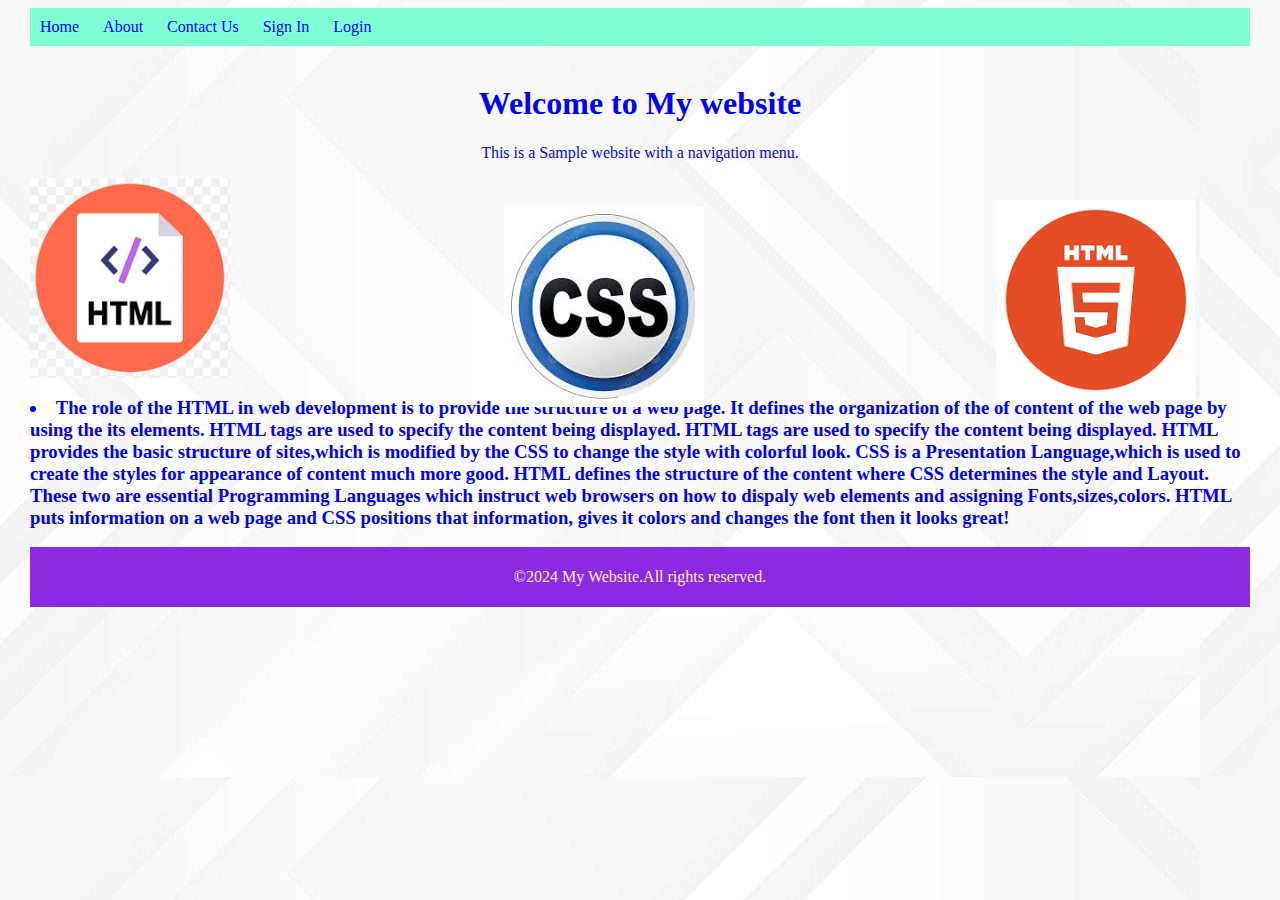
<file: index.html>
<html>
<head>
    <title>Navigation Menu Example</title>
    <link rel="stylesheet" href="Mystyles2.css">
    <body background="White.jpg" height="100" width="100"></body>
    <body text="Blue"></body>
    <body leftmargin="30"></body>
    <style>
        div{
            position: absolute;
            right:45%;
            top:23%;
        }
        section{
            position: absolute;
            right:5%;
            top:20%;
        }
    </style>
</head>
    <body>
    <nav>
        <ul>
            <li><a href="./Home.html">Home</a></li>
            <li><a href="./About.html">About</a></li>
            <li><a href="./Contact.html">Contact Us</a></li>
            <li><a href="./Signin.html">Sign In</a></li>
            <li><a href="./Login.html">Login</a></li>
        </ul>
    </nav>
    <br>
        <center>
        <h1>Welcome to My website</h1>
        <p>This is a Sample website with a navigation menu.</p>
        </center>

    <img src="Html.png" float="right" width="200" height="200">
     <div>
        <img src="Css.jpeg" width="200" height="200">
     </div>
     <section>
        
        <img src="Html5.png" width="200" height="200">
     </section>
        <br><h3>
        <li>The role of the HTML in web development is to provide the structure of a web page.
            It defines the organization of the of content of the web page by using the its elements.
            HTML tags are used to specify the content being displayed. HTML tags are used to specify the content being displayed.
            HTML provides the basic structure of sites,which is modified by the CSS to change the style with colorful look.
            CSS is a Presentation Language,which is used to create the styles for appearance of content much more good.
            HTML defines the structure of the content where CSS determines the style and Layout.
            These two are essential Programming Languages which instruct web browsers on how to dispaly web elements and assigning Fonts,sizes,colors.
            HTML puts information on a web page and CSS positions that information, gives it colors and changes the font then it looks great!</li></h3>
        <footer>
            <p>&copy;2024 My Website.All rights reserved.</p>
        </footer>
    </body>
</html>
</file>
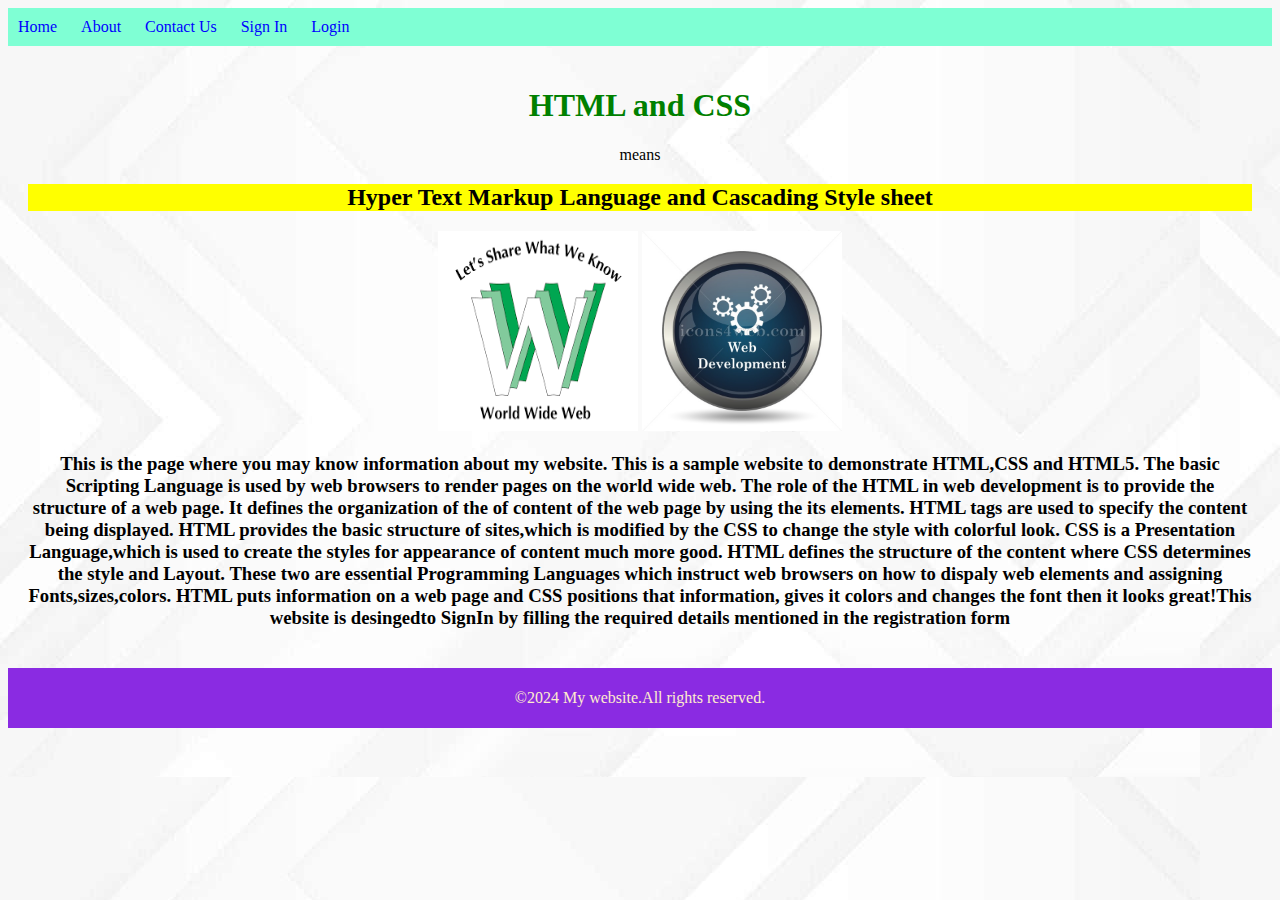
<file: About.html>
<html>
    <head>
        <title>About</title>
        <link rel="stylesheet" href="Mystyles2.css">
        <body background="White.jpg" height="100" width="100"></body>
    </head>
    <body>
        <style>
            h1{
                color: green;
            }
            h2{
                background-color: yellow;
            }
          
        </style>
        <nav>
            <ul>
                <li><a href="./Home.html">Home</a></li>
                <li><a href="./About.html">About</a></li>
                <li><a href="./Contact.html">Contact Us</a></li>
                <li><a href="./Signin.html">Sign In</a></li>
                <li><a href="./Login.html">Login</a></li>
            </ul>
        </nav>
           
            <section>
                <center>
                <h1>HTML and CSS</h1>
                means
                <h2>Hyper Text Markup Language and Cascading Style sheet</h2>
                <center>
                <img src="pic.png" width="200" height="200">
                <img src="web.jpg" width="200" height="200">
            
                <h3>
                    <p>This is the page where you may know information about my website.
                    This is a sample website to demonstrate HTML,CSS and HTML5.
                    The basic Scripting Language is used by web browsers to render pages on the world wide web.
                    The role of the HTML in web development is to provide the structure of a web page.
                    It defines the organization of the of content of the web page by using the its elements.
                    HTML tags are used to specify the content being displayed.
                    HTML provides the basic structure of sites,which is modified by the CSS to change the style with colorful look.
                    CSS is a Presentation Language,which is used to create the styles for appearance of content much more good.
                    HTML defines the structure of the content where CSS determines the style and Layout.
                    These two are essential Programming Languages which instruct web browsers on how to dispaly web elements and assigning Fonts,sizes,colors.
                    HTML puts information on a web page and CSS positions that information, gives it colors and changes the font 
                    then it looks great!This website is desingedto SignIn by filling the required details mentioned in the registration form
                    </p>
                </h3>
            </section>
    </body>
    
            <footer>
                <p>&copy;2024 My website.All rights reserved.</p>
            </footer>
</html>
</file>
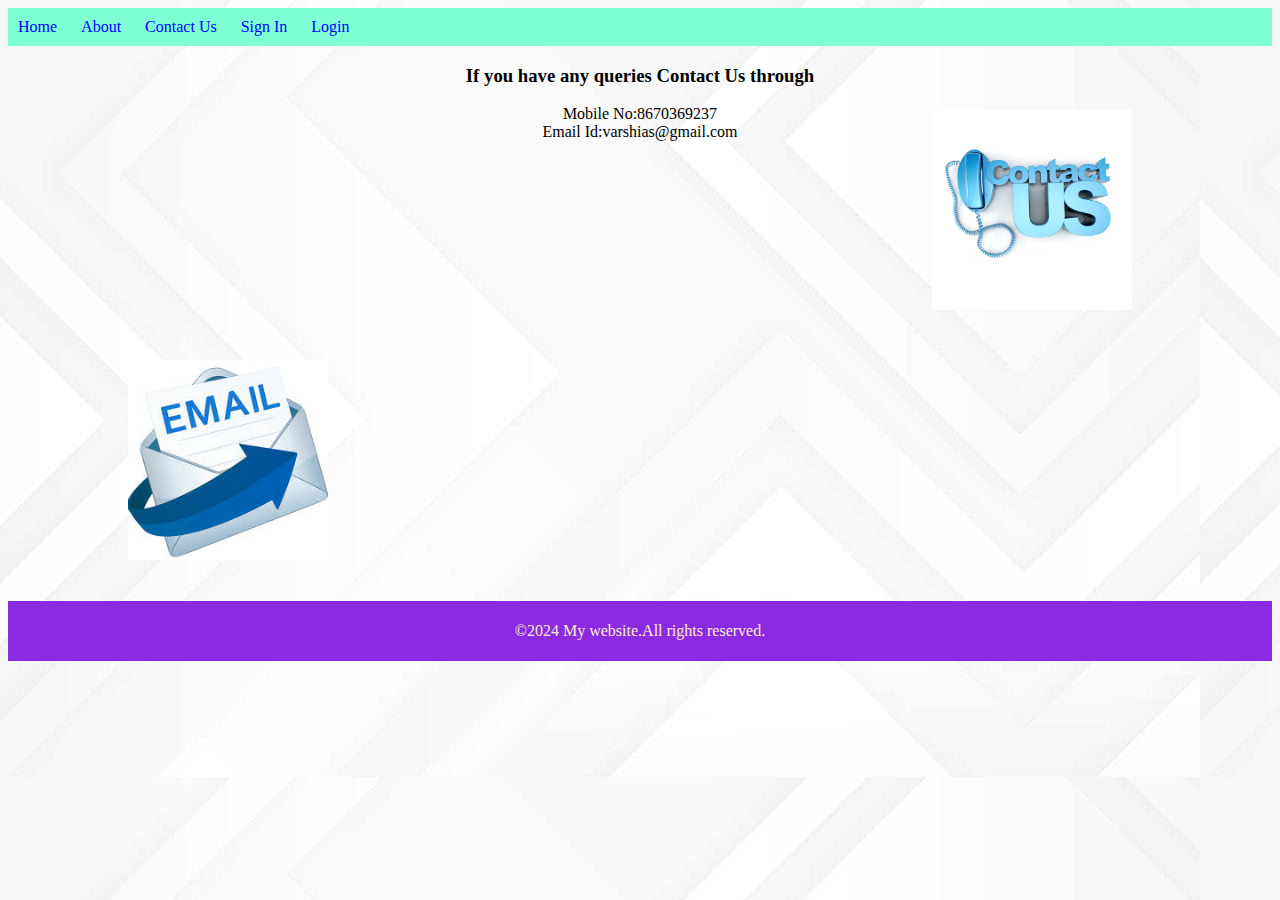
<file: Contact.html>
<html>
    <head>
        <title>Contact</title>
        <link rel="stylesheet" href="Mystyles2.css">
        <body background="White.jpg" height="100" width="100"></body>
        <style>
            section{
                position:absolute;
                right:10%;
                top: 10%;

            }
            div{
                position:absolute;
                top:40%;
                left:10%;
            }
            footer{
                position:relative;
                top:50%;
            }
        </style>
    </head>
    <body>
        <nav>
            <ul>
                <li><a href="./Home.html">Home</a></li>
                <li><a href="./About.html">About</a></li>
                <li><a href="./Contact.html">Contact Us</a></li>
                <li><a href="./Signin.html">Sign In</a></li>
                <li><a href="./Login.html">Login</a></li>
            </ul>
        </nav>
        <center>
            <h3>If you have any queries Contact Us through</h3>
            Mobile No:8670369237<br>
            Email Id:varshias@gmail.com
        </center>
        <section>
            <img src="contact.avif" width="200" height="200">
        </section>
        <div>
            <img src="email.jpeg" width="200" height="200"> 
        </div>
         <br>
         
        <footer>
            <p>&copy;2024 My website.All rights reserved.</p>
        </footer>
    </body>
</html>
</file>
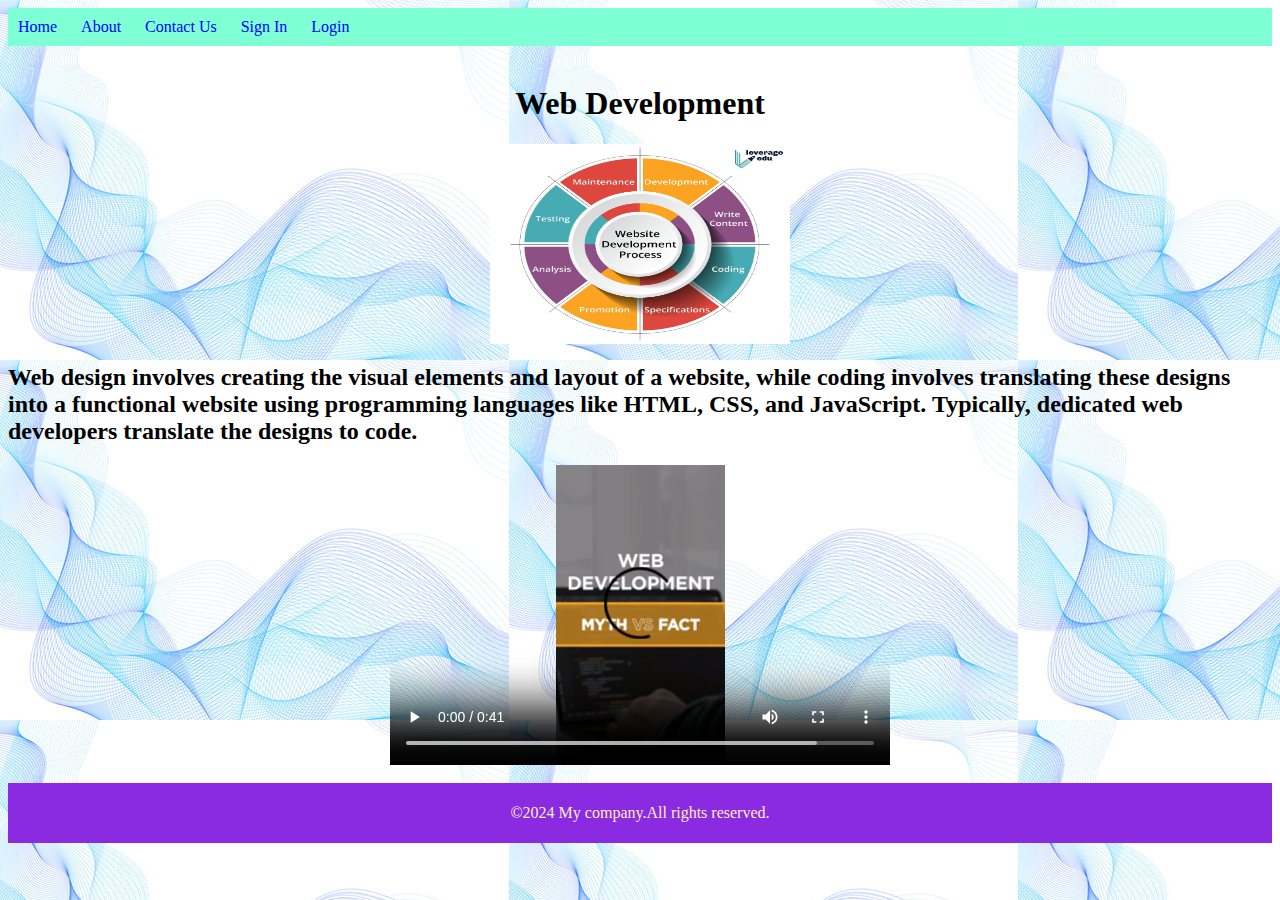
<file: Home.html>
<html>
    <head>
        <title>Home</title>
        <link rel="stylesheet" href="Mystyles2.css">
        <body background="Blue.jpg" height="100" width="100"></body>
    </head>
    <body>
        <nav>
            <ul>
                <li><a href="./Home.html">Home</a></li>
                <li><a href="./About.html">About</a></li>
                <li><a href="./Contact.html">Contact Us</a></li>
                <li><a href="./Signin.html">Sign In</a></li>
                <li><a href="./Login.html">Login</a></li>
            </ul>
        </nav><br>
        <center>
        <h1>Web Development</h1>
        <img src="Webdev.jpg" width="300" height="200">
        </center>
        <h2>Web design involves creating the visual elements and layout of a website,
             while coding involves translating these designs into a functional
              website using programming languages like HTML, CSS, and JavaScript. 
              Typically, dedicated web developers translate the designs to code.</h2>
        <center>
        <video width="500" height="300" controls>
            <source src="video.mp4" type="Video/mp4">
        </video>
        </center>
        <br>
    <footer>
        <p>&copy;2024 My company.All rights reserved.</p>
    </footer>
    </body>
</html>
</file>
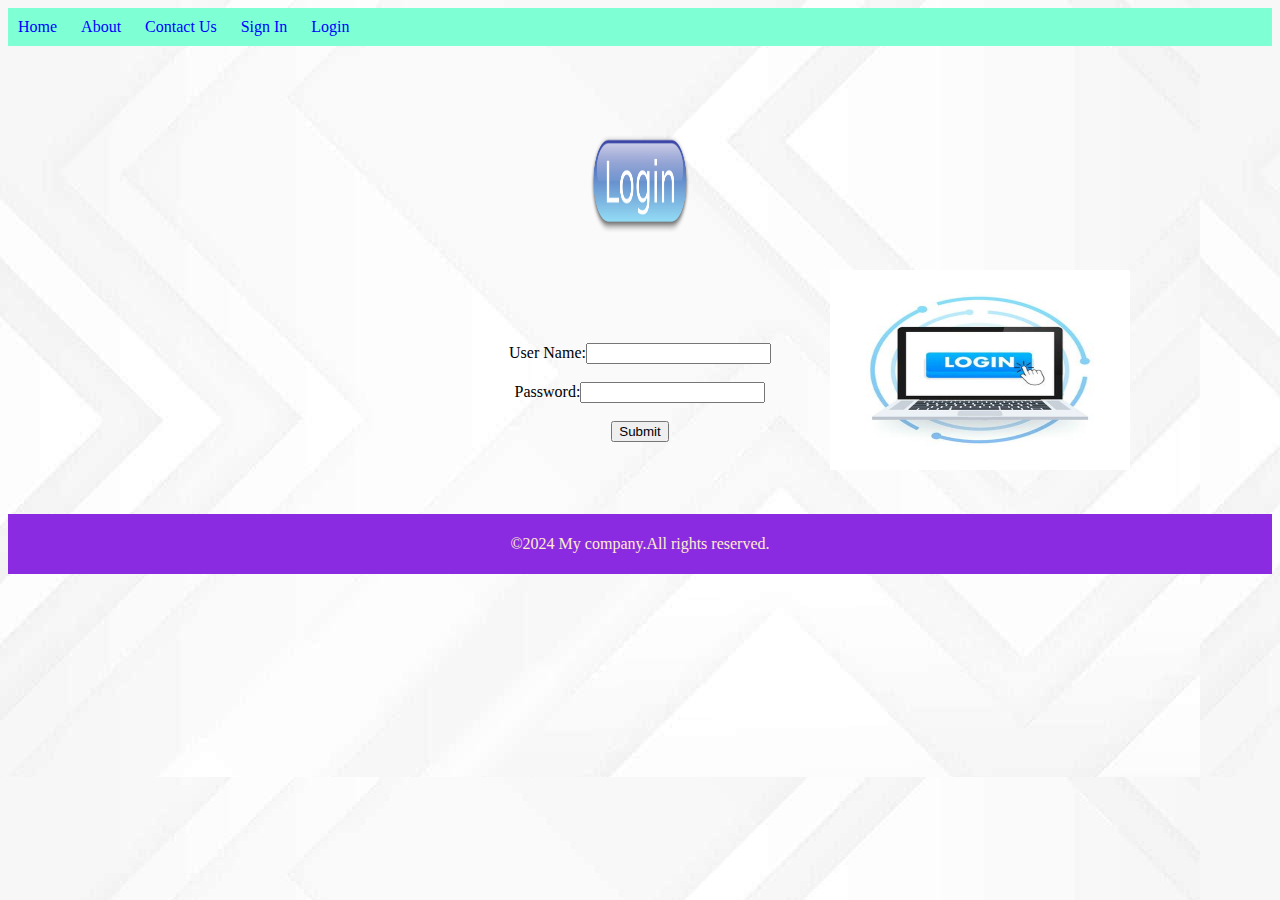
<file: Login.html>
<html>
    <head>
        <title>LoginPage</title>
        <link rel="stylesheet" href="Mystyles2.css">
        <body background="White.jpg" height="100" width="100"></body>
        <style>
            div{
                position: absolute;
                right:150px;
                top:270px;
            }
            center{
                padding:7%;
            }
            section{
                text-align: center;
            }
          
        </style>
    </head>
    <body>
        <nav>
            <ul>
                <li><a href="./Home.html">Home</a></li>
                <li><a href="./About.html">About</a></li>
                <li><a href="./Contact.html">Contact Us</a></li>
                <li><a href="./Signin.html">Sign In</a></li>
                <li><a href="./Login.html">Login</a></li>
            </ul>
        </nav>
    
        <form action="Loginsuccess.html">
            <center>
            <img src="login.png" width="100" height="100">
            </center>
            <section>
            User Name:<input type="text" name="name">
            <br><br>
            Password:<input type="password" name="pass">
            <br><br>
            <input type="submit">
            </section>
            <div>
            <img src="login.jpg" width="300" height="200">
            </div>
        </form>
        <br>
        <br>
        <footer>
            <p>&copy;2024 My company.All rights reserved.</p>
        </footer>
    </body>
</html>
</file>
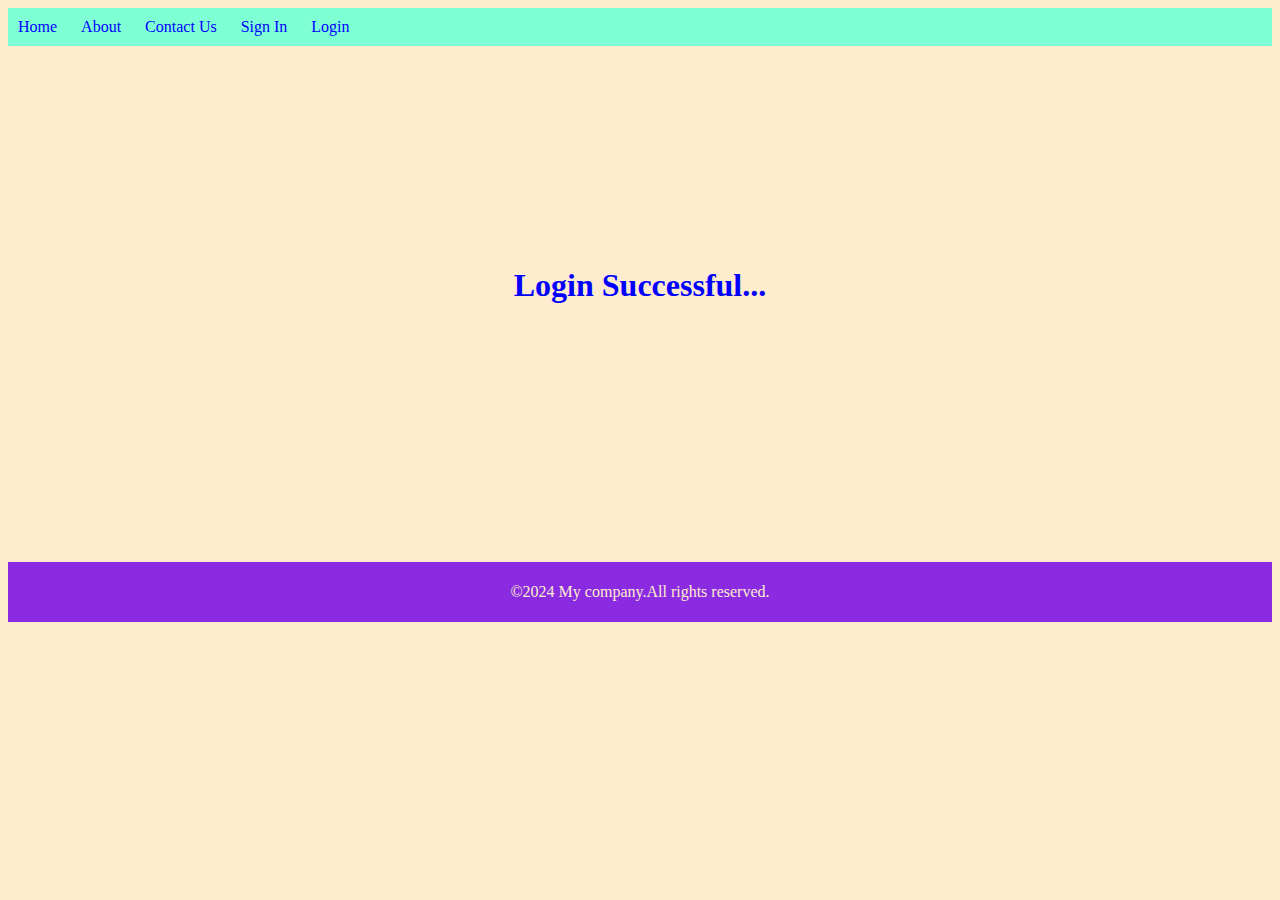
<file: Loginsuccess.html>
<html>
    <head>
        <title>LoginSuccess</title>
        <link rel="stylesheet" href="Mystyles2.css">
        <style>
            body{
                background-color: blanchedalmond;
            }
            h1{
                color: blue;
            }
            section{
                padding: 200px;
            }
        </style>

    </head>
    <body>
        <nav>
            <ul>
                <li><a href="./Home.html">Home</a></li>
                <li><a href="./About.html">About</a></li>
                <li><a href="./Contact.html">Contact Us</a></li>
                <li><a href="./Signin.html">Sign In</a></li>
                <li><a href="./Login.html">Login</a></li>
            </ul>
        </nav>
        <section>
        <center>
        <h1>Login Successful...</h1>
        </center>
        </section>
        <br>
        <br>
        <footer>
            <p>&copy;2024 My company.All rights reserved.</p>
        </footer>
    </body>
    </body>
</html>
</file>
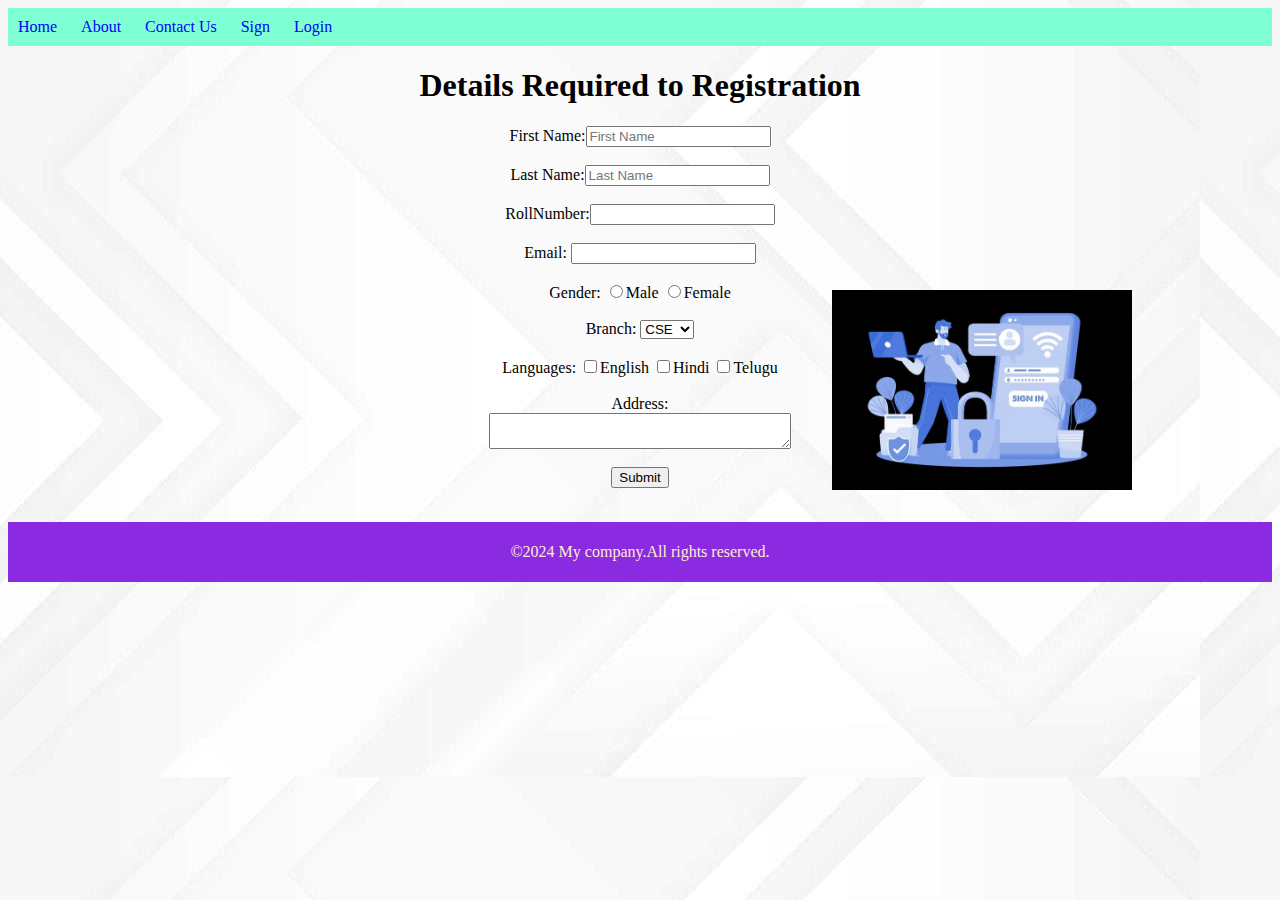
<file: Signin.html>
<html>
    <head>
        <title>Registration</title>
        <link rel="stylesheet" href="Mystyles2.css">
        <body background="White.jpg" height="100" width="100"></body>
        <style>
            div{
                text-align:center;
            }
            section{
                position: absolute;
                right:10%;
                top:30%;
            }
        </style>
    </head>
    <body>
        <nav>
            <ul>
                <li><a href="./Home.html">Home</a></li>
                <li><a href="./About.html">About</a></li>
                <li><a href="./Contact.html">Contact Us</a></li>
                <li><a href="./Signin.html">Sign</a></li>
                <li><a href="./Login.html">Login</a></li>
            </ul>
        </nav>
        <form action="Login.html">
        <center>
        <h1>Details Required to Registration </h1></center>
        <div>
        First Name:<input type="text" name="name" placeholder="First Name"><br><br>
        Last Name:<input type="text" name="name" placeholder="Last Name"><br><br>
        RollNumber:<input type="text" name="RollNumber"><br><br>
        Email:
        <input type="email" name="office" id="myoffice"><br><br>
        Gender:
            <input type="radio" name="Gender" value="M">Male
            <input type="radio" name="Gender" value="F">Female<br><br>
        Branch:
        <select name="Branch">
            <option value="CSE">CSE</option>
            <option value="ECE">ECE</option>
            <option value="CSD">CSD</option>
            <option value="AIML">AIML</option>
            <option value="EEE">EEE</option>
        </select><br><br>
        Languages:
            <input type="checkbox" lang="English">English
            <input type="checkbox" lang="Hindi">Hindi
            <input type="checkbox" lang="Telugu">Telugu<br><br>
        Address:<br>
        <textarea name="mytest" cols="35" row="30"></textarea><br>
        <br>
        <input type="Submit">
        </div>
        <section>
            <img src="signin.jpg" width="300" height="200">   
        </section>
        <br>
        </form>

        <footer>
            <p>&copy;2024 My company.All rights reserved.</p>
        </footer>

    </body>
</html>
</file>
<file: Mystyles2.css>
/*CSS for styling the navigation menu*/
nav{
    background-color: aquamarine;
    color:aliceblue;
    padding: 10px;
}
nav ul{
    list-style-type: none;
    margin:0;
    padding:0;
}
nav ul li{
    display:inline;
    margin-right:20px ;
}
nav ul li a{
    color:blue;
    text-decoration: none;
}
nav ul li a:hover{
    text-decoration: underline;
}
section{
    padding:20px;
}
body{
    background-color:blanchedalmond;
}
footer{
    background-color:blueviolet;
    color:blanchedalmond;
    text-align: center;
    padding: 5px;
}
</file>
